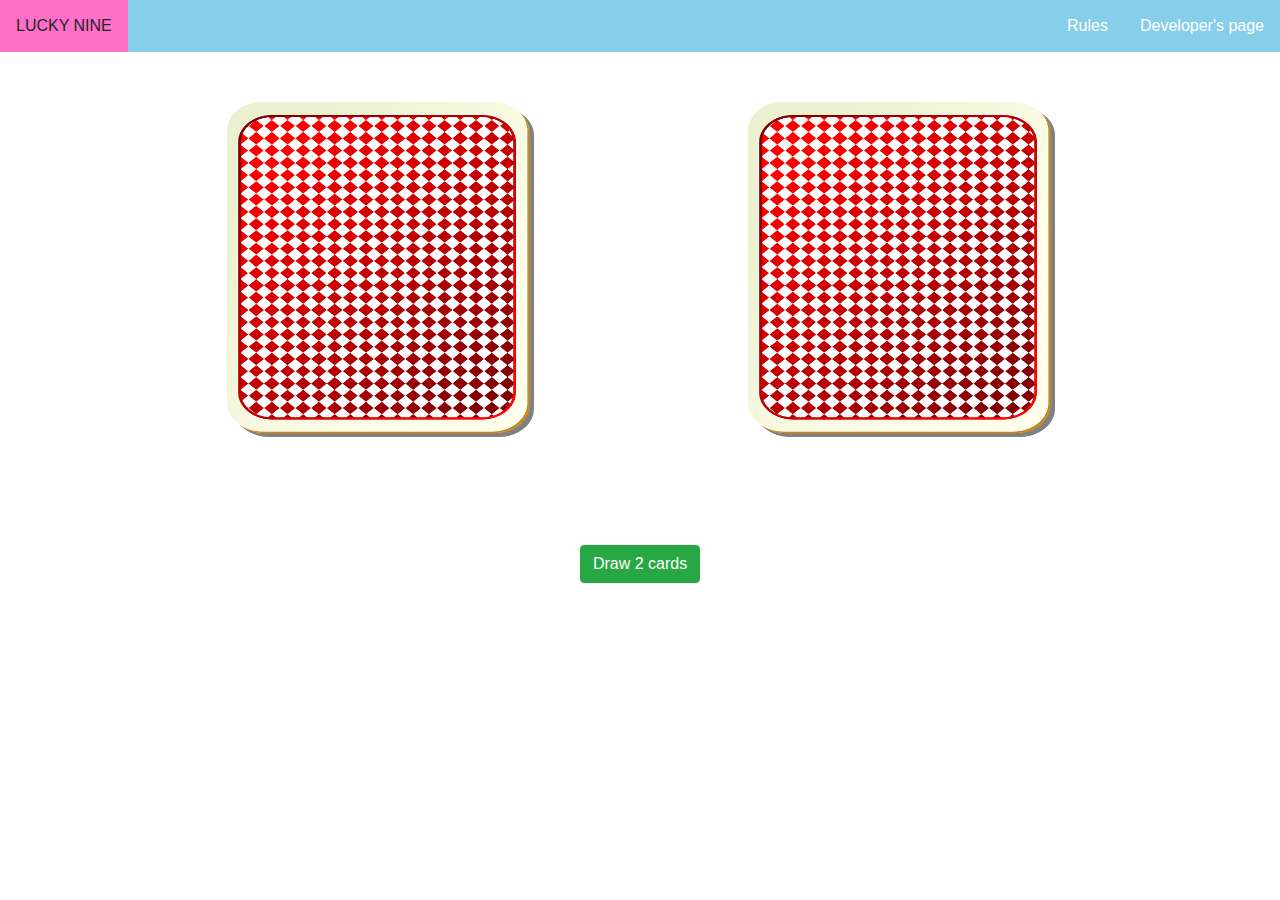
<file: index.html>
<!DOCTYPE html>
<html lang="en">

<head>
  <!-- Required meta tags -->
  <meta charset="utf-8">
  <meta name="viewport" content="width=device-width, initial-scale=1, shrink-to-fit=no">

  <!-- Bootstrap CSS -->
  <link rel="stylesheet" href="https://stackpath.bootstrapcdn.com/bootstrap/4.4.1/css/bootstrap.min.css"
    integrity="sha384-Vkoo8x4CGsO3+Hhxv8T/Q5PaXtkKtu6ug5TOeNV6gBiFeWPGFN9MuhOf23Q9Ifjh" crossorigin="anonymous">

  <title>Lucky Nine</title>

  <!-- custom css -->
  <link rel="stylesheet" type="text/css" href="style.css">
</head>

<body>
  <ul class="topnav">
    <li><a class="active">LUCKY NINE</a></li>
    <li class="right"><a href="developerspage.html">Developer's page</a></liclass="right">
    <li class="right"><a href="rules.html">Rules</a></li>
  </ul>
  <br><br>

  <center>
    <div class="container-fluid">
      <div class="row justify-content-center img-fluid">
        <div class="col-6 col-md-4">
          <img class="randomImage img-responsive" src="./images/display.png">
        </div>

        <div class="col-6 col-md-4 offset-md-1">
          <img class="randomImage2  " src="./images/display.png">
        </div>

        <div class="col-12 col-md-4 text-center">


        </div>
      </div>

      <div id="alertDiv"></div>
      <!-- the button element will have onclick event listeners that will execute these functions once it is clicked
             (refer to script.js) -->
      <br>
      <button class="btn btn-success" onclick="randomImg();randomImg2(); luckyNine()">Draw 2 cards</button>

    </div>
    <!-- Optional JavaScript -->
    <!-- jQuery first, then Popper.js, then Bootstrap JS -->
    <script src="https://code.jquery.com/jquery-3.4.1.slim.min.js"
      integrity="sha384-J6qa4849blE2+poT4WnyKhv5vZF5SrPo0iEjwBvKU7imGFAV0wwj1yYfoRSJoZ+n"
      crossorigin="anonymous"></script>
    <script src="https://cdn.jsdelivr.net/npm/popper.js@1.16.0/dist/umd/popper.min.js"
      integrity="sha384-Q6E9RHvbIyZFJoft+2mJbHaEWldlvI9IOYy5n3zV9zzTtmI3UksdQRVvoxMfooAo"
      crossorigin="anonymous"></script>
    <script src="https://stackpath.bootstrapcdn.com/bootstrap/4.4.1/js/bootstrap.min.js"
      integrity="sha384-wfSDF2E50Y2D1uUdj0O3uMBJnjuUD4Ih7YwaYd1iqfktj0Uod8GCExl3Og8ifwB6"
      crossorigin="anonymous"></script>

    <!-- CUSTOM JS -->
    <script type="text/javascript" src="script.js"></script>
  </center>

</body>

</html>
</file>
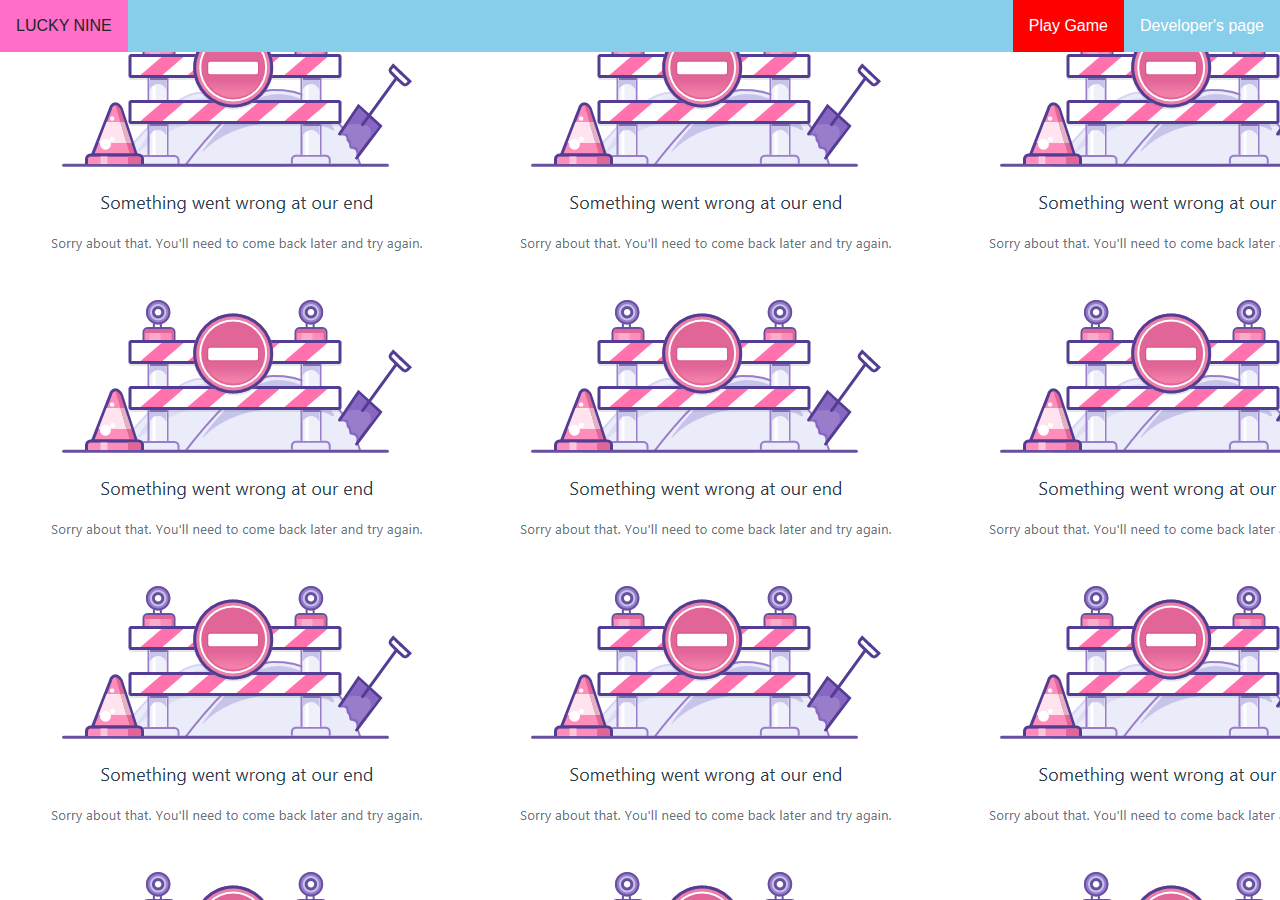
<file: developerspage.html>
<!DOCTYPE html>
<html lang="en">

<head>
    <!-- Required meta tags -->
    <meta charset="utf-8">
    <meta name="viewport" content="width=device-width, initial-scale=1, shrink-to-fit=no">

    <!-- Bootstrap CSS -->
    <link rel="stylesheet" href="https://stackpath.bootstrapcdn.com/bootstrap/4.4.1/css/bootstrap.min.css"
        integrity="sha384-Vkoo8x4CGsO3+Hhxv8T/Q5PaXtkKtu6ug5TOeNV6gBiFeWPGFN9MuhOf23Q9Ifjh" crossorigin="anonymous">

    <title>Lucky Nine</title>

    <!-- custom css -->
    <link rel="stylesheet" type="text/css" href="style.css">
</head>

<body background="images/wrong.PNG">
    <ul class="topnav">
        <li><a class="active">LUCKY NINE</a></li>
        <li class="right"><a href="developerspage.html">Developer's page</a></liclass="right">
        <li class="right"><a class="active2" href="index.html">Play Game</a></li>
    </ul>
    <br><br>

</body>

</html>
</file>
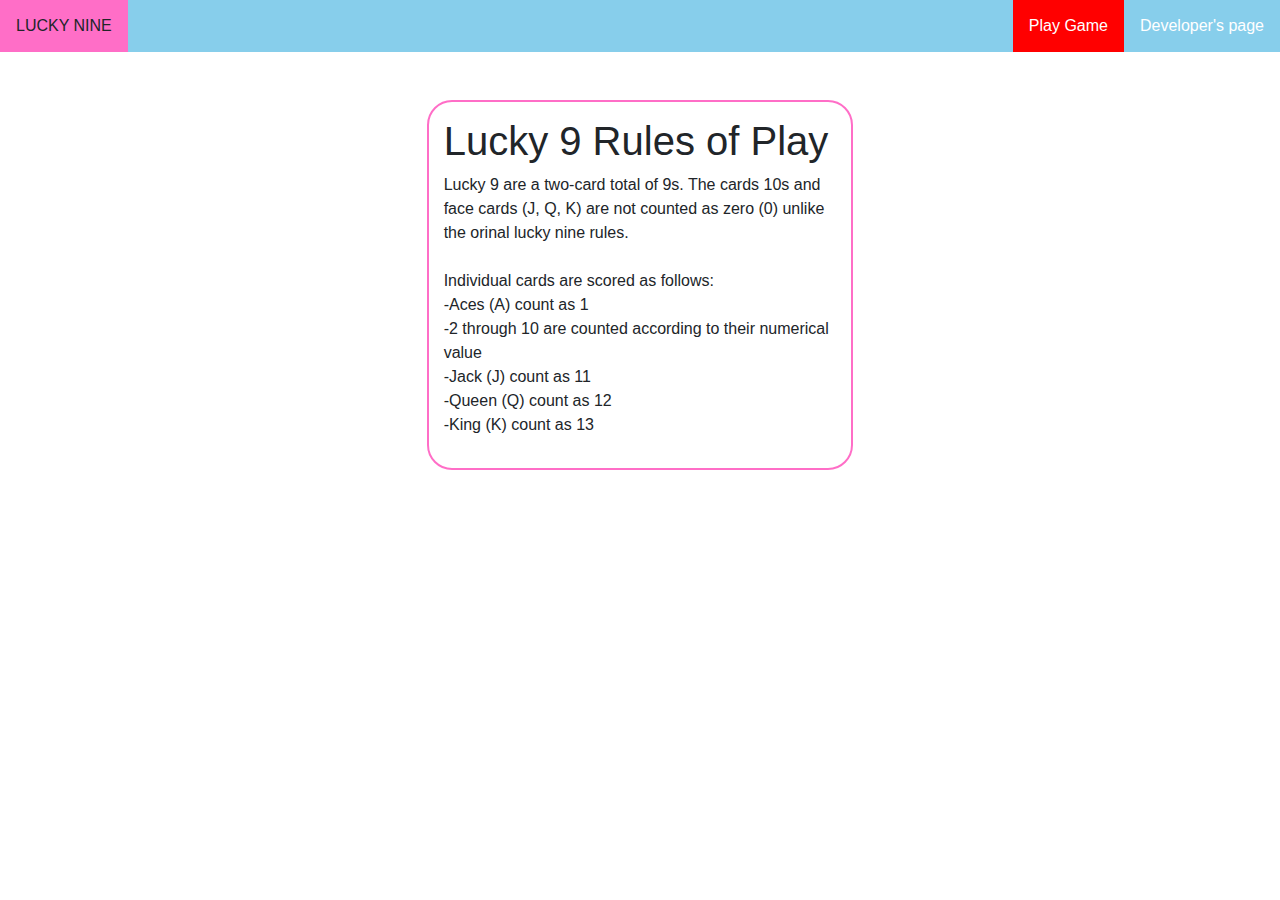
<file: rules.html>
<!DOCTYPE html>
<html lang="en">
  <head>
    <!-- Required meta tags -->
    <meta charset="utf-8">
    <meta name="viewport" content="width=device-width, initial-scale=1, shrink-to-fit=no">

    <!-- Bootstrap CSS -->
    <link rel="stylesheet" href="https://stackpath.bootstrapcdn.com/bootstrap/4.4.1/css/bootstrap.min.css" integrity="sha384-Vkoo8x4CGsO3+Hhxv8T/Q5PaXtkKtu6ug5TOeNV6gBiFeWPGFN9MuhOf23Q9Ifjh" crossorigin="anonymous">

    <title>Lucky Nine</title>

    <!-- custom css -->
    <link rel="stylesheet" type="text/css" href="style.css">
  </head>
  <body>
    <ul class="topnav">
      <li><a class="active">LUCKY NINE</a></li>
      <li class="right"><a href="developerspage.html">Developer's page</a></liclass="right">
      <li class="right"><a class="active2" href="index.html">Play Game</a></li>
    </ul>
    <br><br>
    
    <div class="col-6 col-md-4 offset-md-4" id="example">
        <h1>Lucky 9 Rules of Play</h1>
        <p>Lucky 9 are a two-card total of 9s.  The cards 10s and face cards (J, Q,  K) 
            are not counted as zero (0) unlike the orinal lucky nine rules.
            <br>
            <br>
            Individual cards are scored as follows:
            <br>
            -Aces (A) count as 1
            <br>
            -2 through 10 are counted according to their numerical value
            <br>
            -Jack (J) count as 11
            <br>
            -Queen (Q) count as 12
            <br>
            -King (K) count as 13
            <br>

        </p>
    </div>

  </body>
</html>
</file>
<file: style.css>
img{
	height: 80%;
	width: 80%;
}

ul.topnav {
	list-style-type: none;
	margin: 0;
	padding: 0;
	overflow: hidden;
	background-color: #87CEEB;
  }
  
  ul.topnav li {float: left;}
  
  ul.topnav li a {
	display: block;
	color: rgb(255, 255, 255);
	text-align: center;
	padding: 14px 16px;
	text-decoration: none;
  }
  
  ul.topnav li a:hover:not(.active) {background-color: #ff6ec7;}
  
  ul.topnav li a.active {background-color: #ff6ec7;}

  ul.topnav li a.active2 {background-color: red;}
  
  ul.topnav li.right {float: right;}
  
  @media screen and (max-width: 600px) {
	ul.topnav li.right, 
	ul.topnav li {float: none;}
  }

  #example {
	border: 2px solid #ff6ec7;
	padding: 15px;
	border-radius: 25px;
  }
</file>
